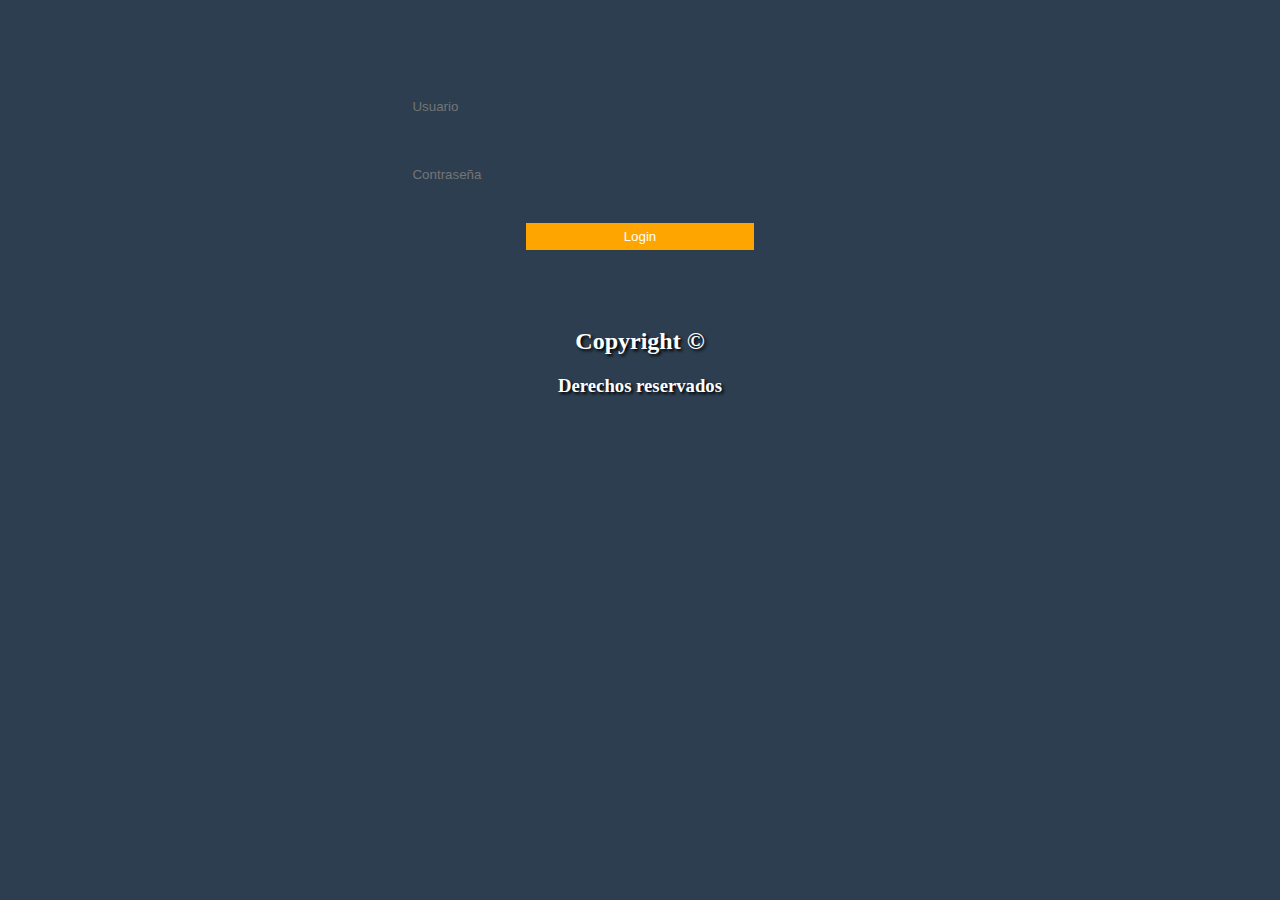
<file: appDiscos/index.html>
<!DOCTYPE html>
<html lang="es">
<head>
	<meta charset="UTF-8">
	<title>Spotify</title>
	<link rel="stylesheet" href="css/disco.css">
	<script src="js/jquery.js"></script>
	<script src="js/discos.js"></script>
</head>
<body>
	<section class="login">
		<input type="text" placeholder="Usuario">
		<input type="password" placeholder="Contraseña">
		<button> Login</button>
	</section>
	<footer>
		<h2>Copyright &copy</h2>
		<h3>Derechos reservados</h3>
	</footer>
</body>
</html>
</file>
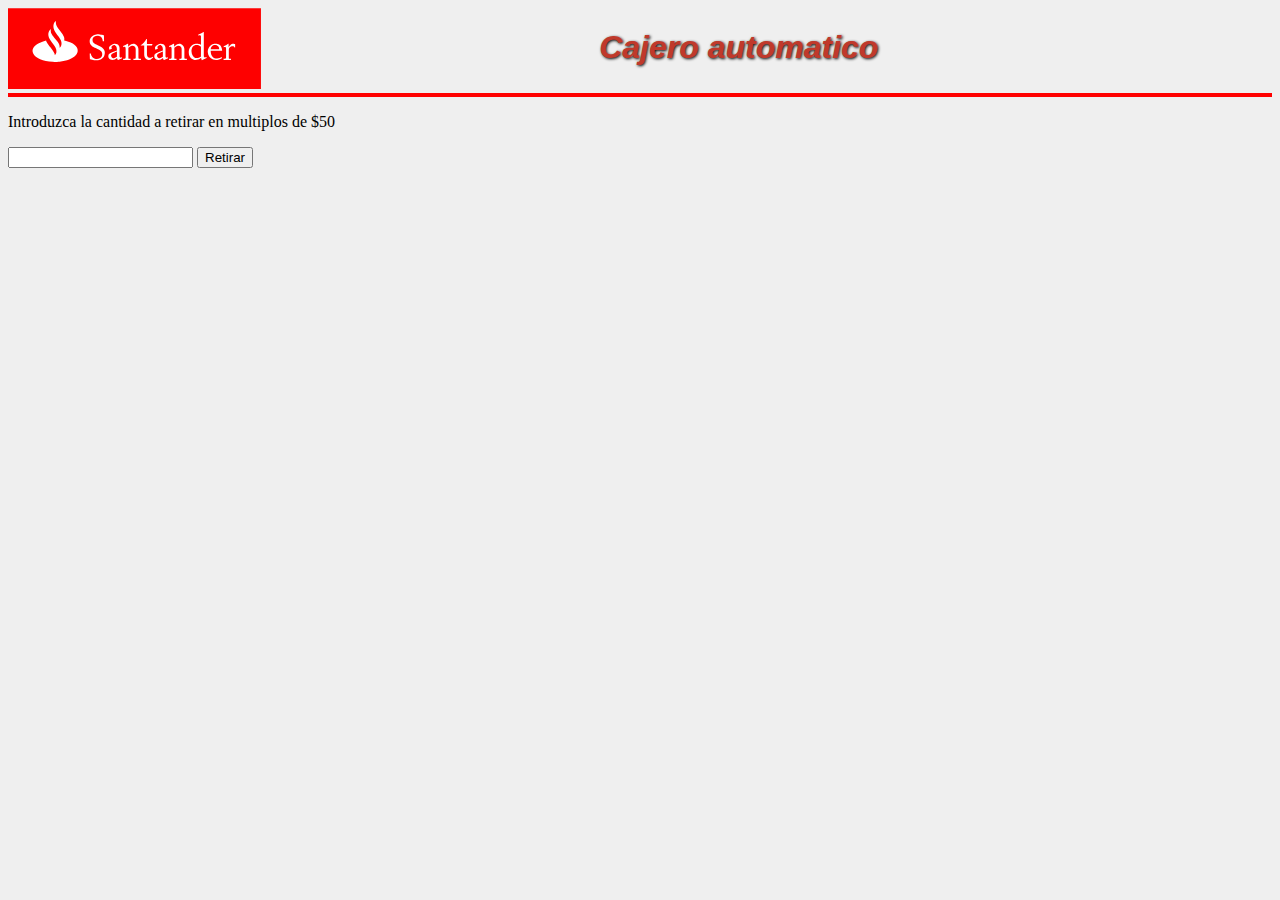
<file: cajero/index.html>
<!DOCTYPE html>
<html lang="es">
<head>
	<meta charset="UTF-8">
	<title>Cajero</title>
	<script src="jquery.js"></script>
	<script src="cajero.js"></script>
	<link rel="stylesheet" href="estilo.css">
</head>
<body>
	<header>
		<img src="logo.svg" alt="logo">
		<h1>Cajero automatico</h1>
	</header>
	<section class="datos">
		<p>Introduzca la cantidad a retirar en multiplos de $50</p>
		<input type="number">
		<button>Retirar</button>
	</section>
	<section class="billetes">
		<div class="mil"></div>
		<div class="quini"></div>
		<div class="dos"></div>
		<div class="cien"></div>
		<div class="cincu"></div>
	</section>
</body>
</html>
</file>
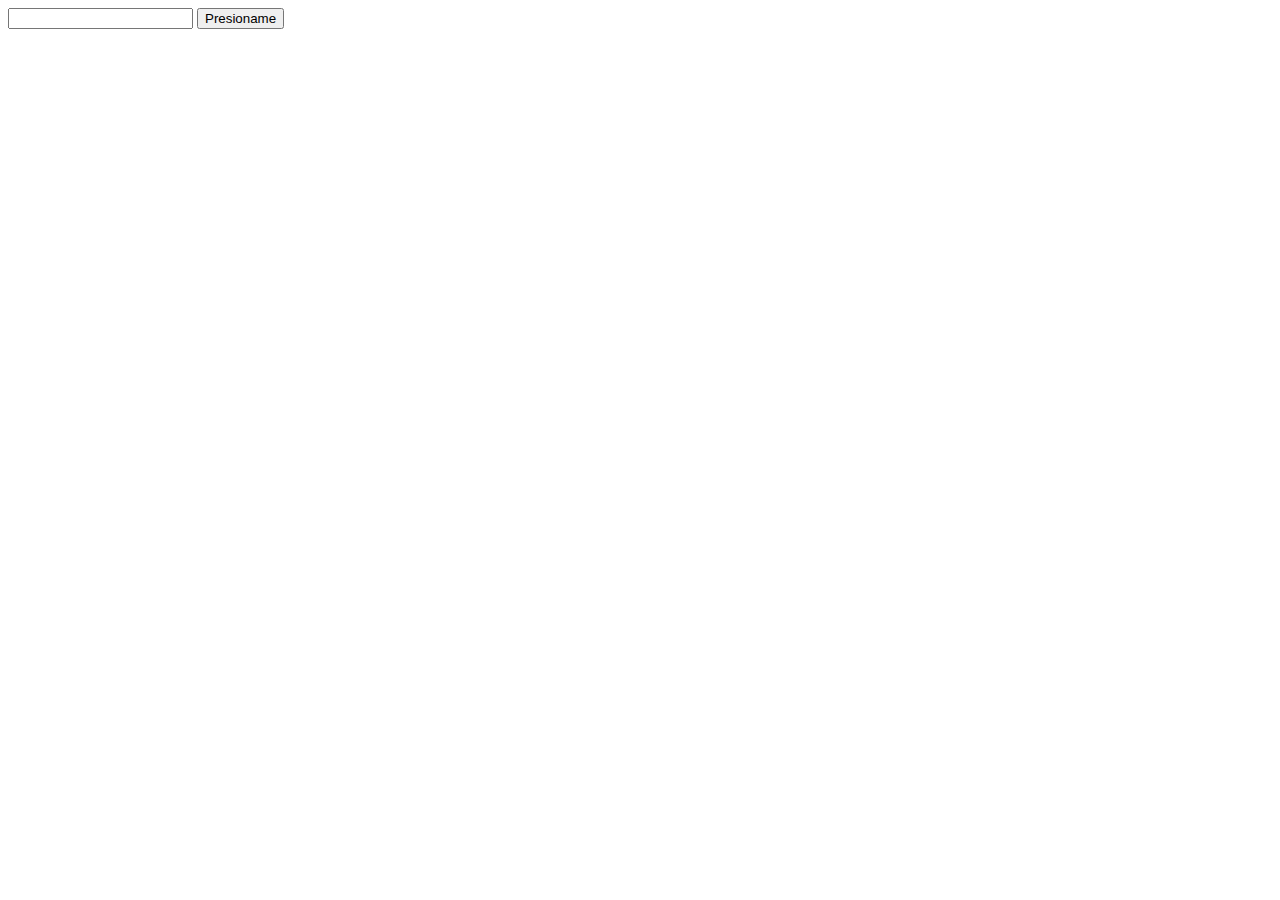
<file: ciclos/index.html>
<!DOCTYPE html>
<html lang="en">
<head>
	<meta charset="UTF-8">
	<title>Document</title>
	<script src="jquery.js"></script>
	<script src="ciclos.js"></script>
</head>
<body>
	<input type="text">
	<button>Presioname</button>
	<div>
		<h1></h1>
		<h2></h2>
		<h3></h3>
	</div>
</body>
</html>
</file>
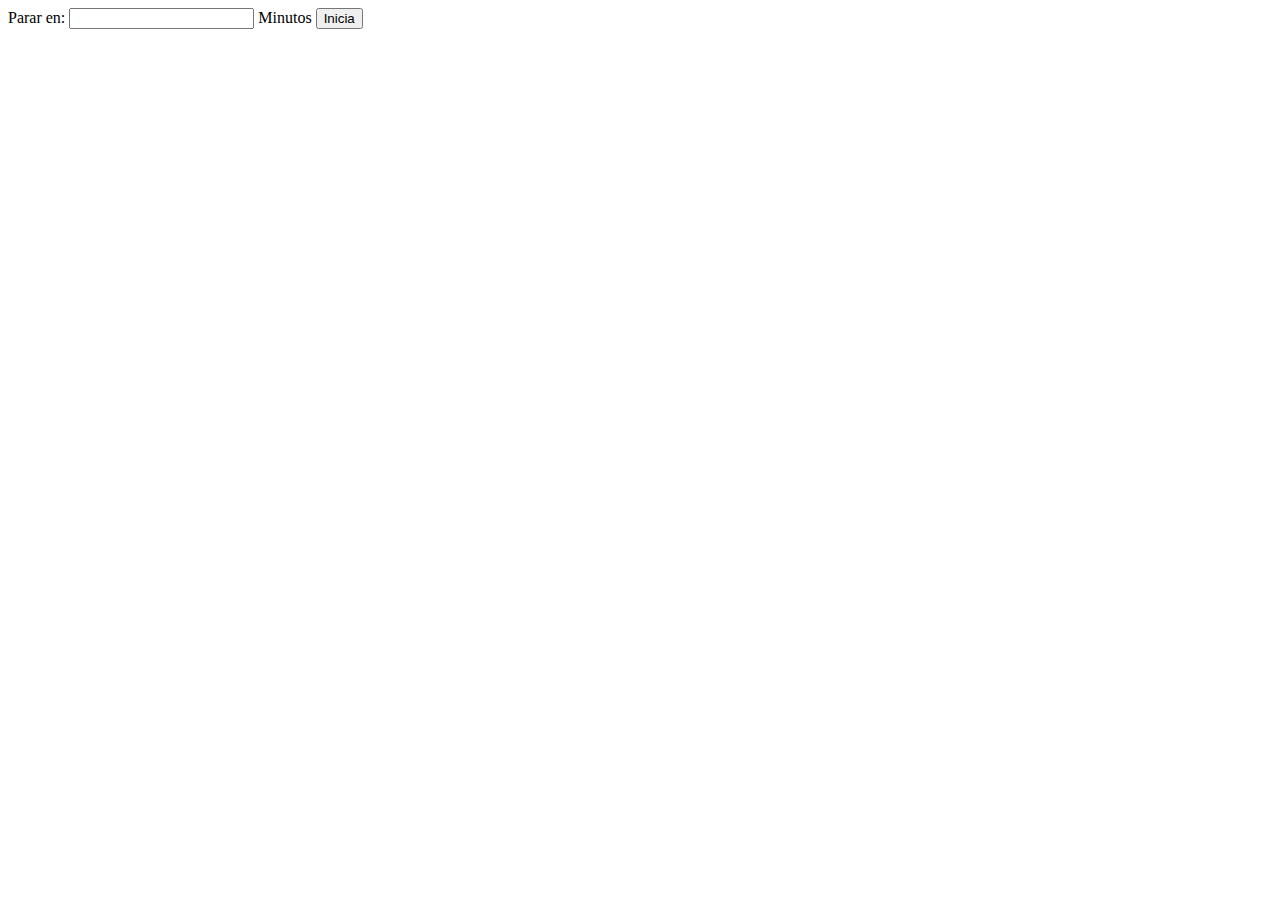
<file: cronometro/index.html>
<!DOCTYPE html>
<html lang="en">
<head>
	<meta charset="UTF-8">
	<title>Cronometro</title>
	<script src="jquery.js"></script>
	<script src="cronometro.js"></script>
</head>
<body>
	<label>Parar en: </label>
	<input type="number">
	<label>Minutos</label>
	<button>Inicia</button>
	<section class="tiempo">
		<div class="segundos"></div>
		<div class="minutos"></div>
	</section>
</body>
</html>
</file>
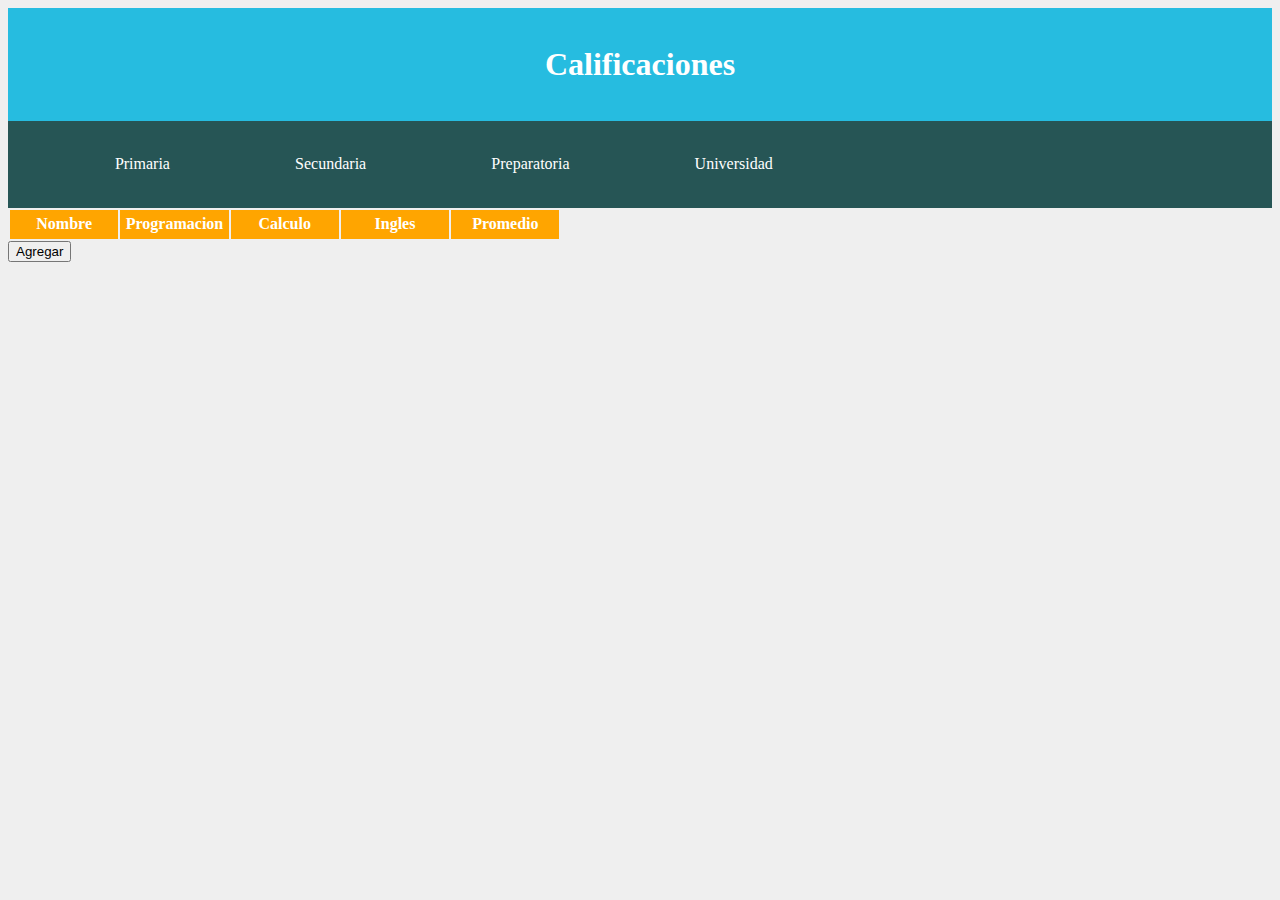
<file: graficas/index.html>
<!DOCTYPE html>
<html lang="es">
<head>
	<meta charset="UTF-8">
	<title>Graficas Calificaciones</title>
	<link rel="stylesheet" href="estilo.css">
	<script src="jquery.js"></script>
	<script src="cal.js"></script>
</head>
<body>
	<header>
		<h1>Calificaciones</h1>
	</header>
	<nav>
		<ul class="menuPrincipal">
			<li>Primaria</li>
			<li>Secundaria</li>
			<li>Preparatoria</li>
			<li>Universidad
					<ul>
						<li>Programacion</li>
						<li>Calculo</li>
						<li>Ingles</li>
					</ul>
		
			</li>
		</ul>
	</nav>

<section class="universidad">
	<table>
		<th>Nombre</th>
		<th>Programacion</th>
		<th>Calculo</th>
		<th>Ingles</th>
		<th>Promedio</th>
		
	
	

	</table>
	<button>Agregar</button>
</section>

<section class="graficas"></section>















</body>
</html>
</file>
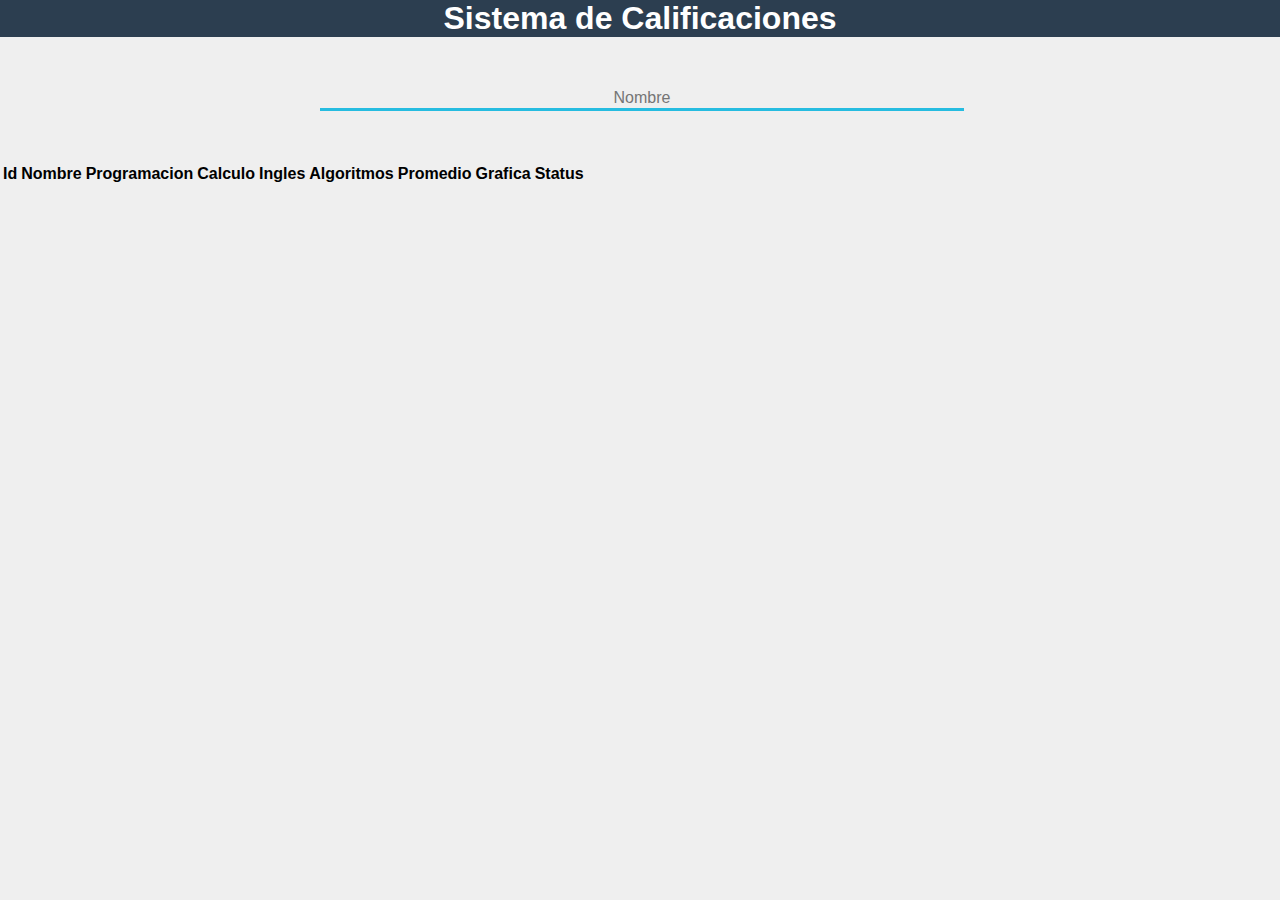
<file: miercoles06/index.html>
<!DOCTYPE html>
<html lang="en">
<head>
	<meta charset="UTF-8">
	<title>Objetos</title>
	<script src="jquery.js"></script>
	<script src="objetos.js"></script>
	<link rel="stylesheet" href="normalize.css">
	<link rel="stylesheet" href="estilo.css">
</head>
<body>
	<header>
		<h1>Sistema de Calificaciones</h1>
	</header>
	<section class="datos">
		<input type="text"  id="nombre" placeholder="Nombre" >
		<input type="text"  id="jc" placeholder="Programacion" class="inicio">
		<input type="text"  id="julian" placeholder="Calculo" class="inicio">
		<input type="text"  id="teacher" placeholder="Ingles" class="inicio">
		<input type="text"  id="daniel" placeholder="Algoritmos" class="inicio">
		<button class="inicio">Calificar</button>
	</section>
	<section class="tabla ">
		<table>
			<thead>
			<th>Id</th>
			<th>Nombre</th>
			<th>Programacion</th>
			<th>Calculo</th>
			<th>Ingles</th>
			<th>Algoritmos</th>
			<th>Promedio</th>
			<th>Grafica</th>
			<th>Status</th>
			</thead>
			<tbody>
				
			
			</tbody>
		</table>
	</section>
	<section class="promedioGral">
		<h2></h2>
	</section>

</body>
</html>
</file>
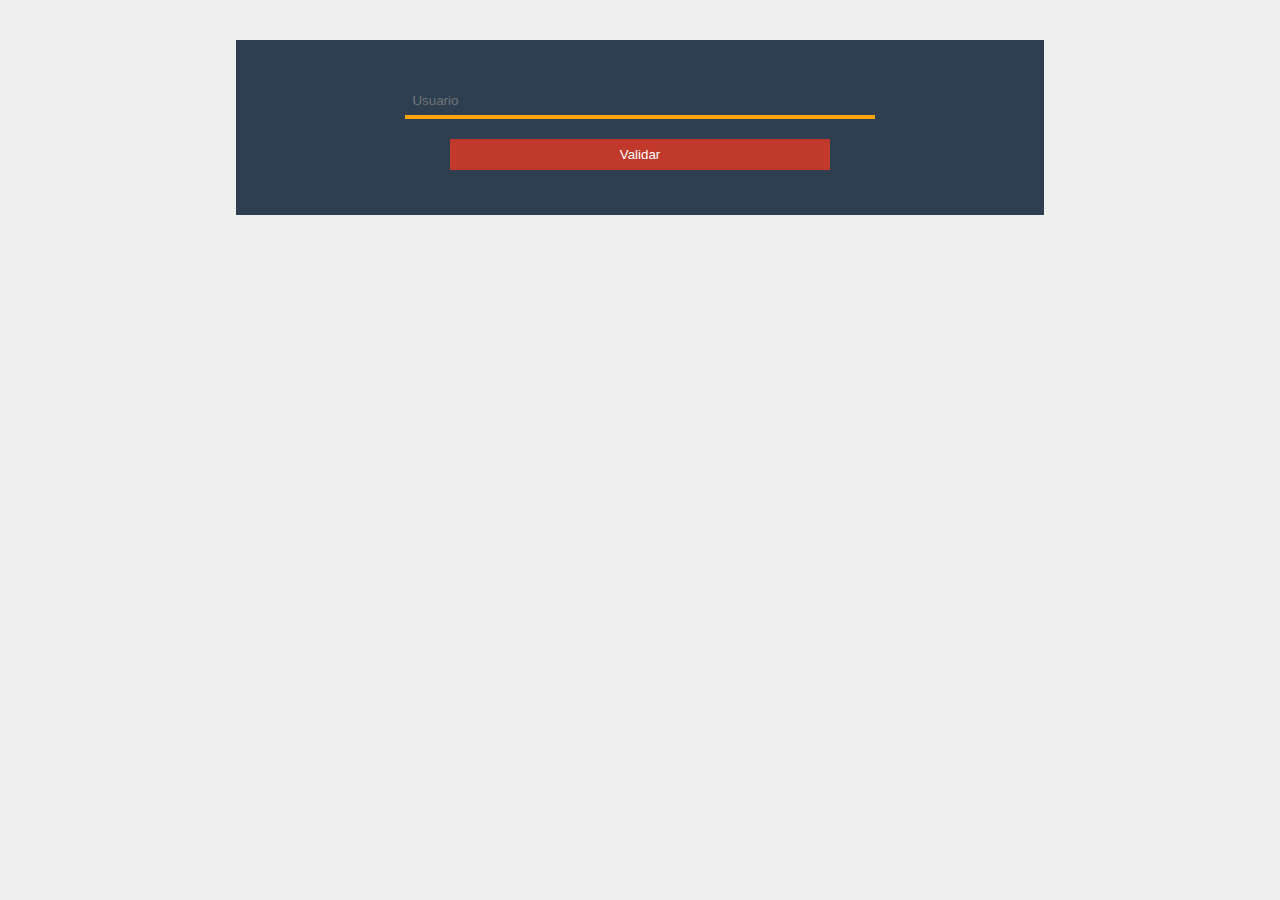
<file: validacion/index.html>
<!DOCTYPE html>
<html lang="en">
<head>
	<meta charset="UTF-8">
	<title>Validacion</title>
	<link rel="stylesheet" href="estilo.css">
	<script src="jquery.js"></script>
	<script src="valida.js"></script>
</head>
<body>
<div>
	
	<input type="text" placeholder="Usuario">
	<input type="number" placeholder="edad">
	<input type="password" placeholder="password">
	<input type="email" placeholder="email">
	<button>Validar</button>
</div>
</body>
</html>
</file>
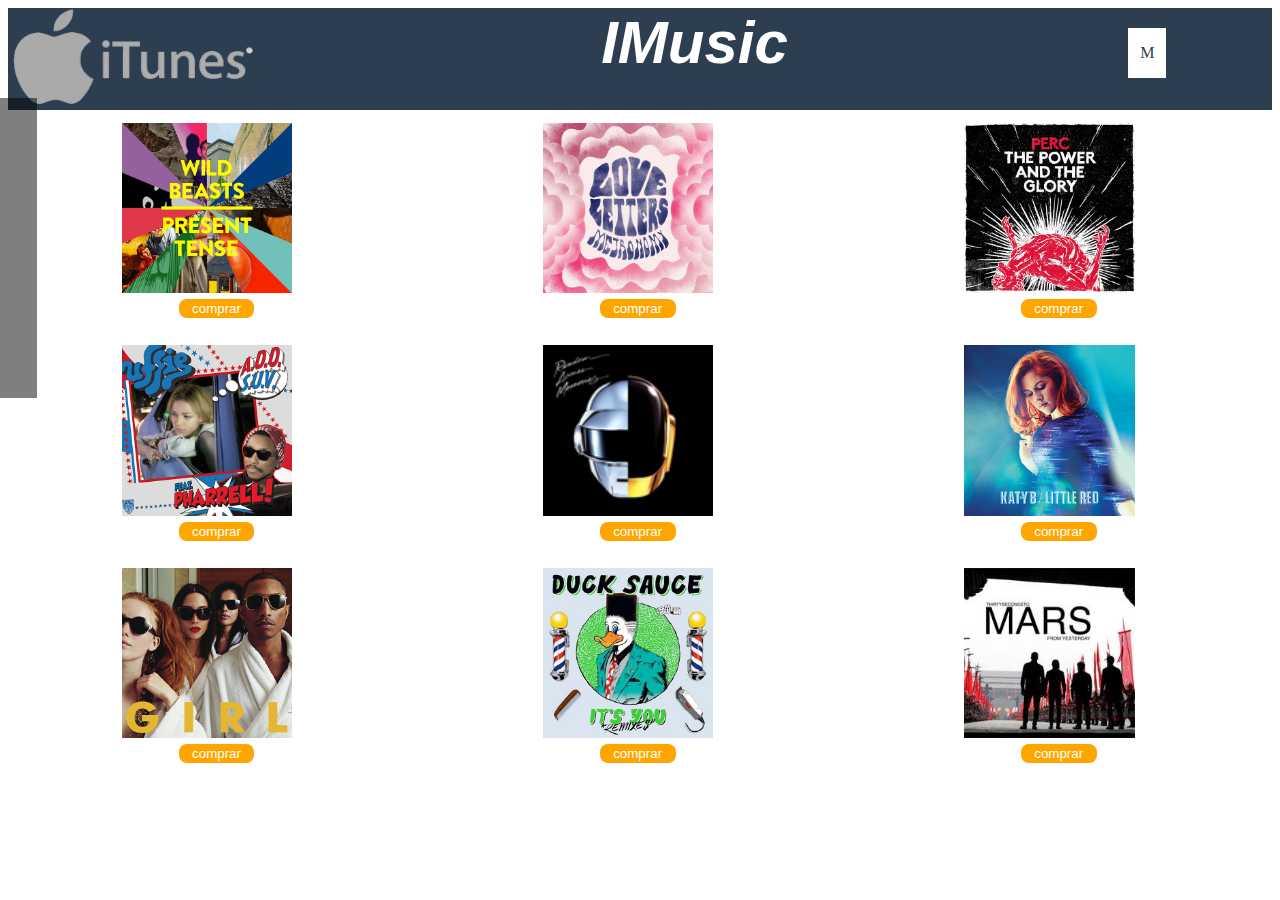
<file: appDiscos/paginas/portada.html>
<!DOCTYPE html>
<html lang="es">
<head>
	<meta charset="UTF-8">
	<title>Discos</title>
	<link rel="stylesheet" href="../css/portada.css">
	<script src="../js/jquery.js"></script>
	<script src="../js/discos.js"></script>
</head>
<body>
	<header>
		<img src="../img/logo.png" alt="logo">
		<h1>IMusic</h1>
		<div class="menu">
			<p class="iconMenu">M</p>
		</div>
	</header>
	<nav>
		<ul>
			<li>Discos</li>
			<li>Perfil</li>
			<li>Configuraciones</li>
			<li>Salir</li>
		</ul>
	</nav>
	<section class="portadaDiscos">
	<div>
	<img src="../img/disco1.jpg" data-disco="wildBest">
	<button data-precio="500">comprar</button>
	</div>
	
	<div>
	<img src="../img/disco2.jpeg" data-disco="loveLetters">
	<button data-precio="350">comprar</button>
	</div>
	
	<div>
	<img src="../img/disco3.jpg" data-disco="">
	<button data-precio="450">comprar</button>
	</div>
	
	<div>
	<img src="../img/disco4.jpg" data-disco=""><button data-precio="400">comprar</button></div>
	<div>
	<img src="../img/disco5.png" data-disco=""><button data-precio="120">comprar</button></div>
	<div>
	<img src="../img/disco6.jpg" data-disco=""><button data-precio="50">comprar</button></div>
	<div>
	<img src="../img/disco7.png" data-disco=""><button data-precio="380">comprar</button></div>
	<div>
	<img src="../img/disco8.jpg" data-disco=""><button data-precio="240">comprar</button></div>
	<div>
	<img src="../img/discos9.jpg" data-disco=""><button data-precio="1200">comprar</button></div>
		
		
		
		
		
		
	</section>

	<section class="play">
		<figure></figure>
		<article class="playlist"></article>
	</section>

	<table>
		<th>Nombre</th>
		<th>Precio</th>
		<th>Quitar</th>
	</table>
	<div class="total">
		<h2></h2>
	</div>
</body>
</html>
</file>
<file: appDiscos/css/disco.css>
body
{
	background: #2c3e50;	
}

section
{
	display: block;
	margin: 20px auto;
	padding: 3% 1%;
	width: 90%;
}

input
{
	background: #2c3e50;
	border: none;
	display: block;
	margin: 30px auto;
	padding: 1%;
	width: 40%;
}

.linea
{
	border-bottom: 3px solid #27ae60;
	transition: all 1s;	
}


footer
{
	color: #fff;
	text-align: center;
	text-shadow: 2px 2px 3px black;
}

button
{
	background: orange;
	border: none;
	color: #fff;
	display: block;
	margin: 20px auto;
	padding: .5%;
	width: 20%;
}
</file>
<file: cajero/estilo.css>
body
{
	background: #efefef;

}

header
{
	border-bottom: 4px solid red;
}

header img
{
	width: 20%;
	display: inline-block;
}

header h1
{
	width: 75%;
	display: inline-block;
	text-align: center;
	text-shadow: 1px 1px 3px black;
	vertical-align: top;
	color: #c0392b;
	font-family: arial;
	font-style: italic;

}
div.billetes div
{
	width: 18%;
	display: inline-block;
}

div.billetes div img
{
	width: 90%;
	margin: -10px 5%;
}
</file>
<file: graficas/estilo.css>
body
{
	background: #efefef;
}

header
{
	background: #26bce0;
	color:#fff;
	text-align: center;
}

header h1
{
	margin:0;
	padding:3%;
}

nav
{
	background: #265555;
	position:relative;
	padding:.5%;
}


nav ul.menuPrincipal li
{
 display: inline-block;
 color:#fff;
 margin: 1% 5%;
}

ul.menuPrincipal ul
{
	position:absolute;
	background: #265555;
	margin:.2%;
	padding: 0;
	border: 3px solid orange;
	border-radius: 10px;
	display: none;
}

ul.menuPrincipal ul li
{	
	display: block;
	padding:4%;
	margin: 2%;
}



ul.menuPrincipal li:hover > ul
{
	display: block;
}

th
{
	background: orange;
	color: #fff;
	text-align: center;
	width: 18%;
	padding:1%; 
}
td input
{
	width: 50%;
	display: block;
	margin: 1% auto;
	border: none;
	border-bottom: 2px solid black;
	background: #efefef;
}
</file>
<file: miercoles06/estilo.css>
body
{
	background-color: #efefef;

}

header
{
	background-color:#2c3e50;
}

h1
{
	color:#fff;
	text-align: center;
	margin: 0;
}

section.datos input
{
	background-color: #efefef;
	border:none;
	width: 50%;
	margin: 4% 25%;
	text-align: center;
	border-bottom: 3px solid #26bce0;
}

section.datos input:focus
{
	border-bottom:3px solid #c0392b;
	transition: all .5s;
}



.inicio
{
	display: none;
}

.error
{
	border:3px solid red !important;	
}
</file>
<file: validacion/estilo.css>
body
{
	background: #efefef;
}

div
{
	width: 60%;
	display:  block;
	margin: 40px auto;
	background: #2c3e50;
	padding:2%;
}

input
{
	color:#fff;
	display: block;
	margin: 20px auto;
	width: 60%;
	padding: 1%;
	border: none;
	background:#2c3e50;
	border-bottom: 4px solid orange; 

}


button
{
	background: #c0392b;
	color: #fff;
	width: 50%;
	display: block;
	margin:20px auto;
	padding: 1%;
	border:none;
}


input[type=number],input[type=password],input[type=email]
{
	display: none;
}
</file>
<file: appDiscos/css/portada.css>
header
{
	background: #2c3e50;
	color: #fff;
}

header img
{
	width: 20%;
	display: inline-block;
}

header h1
{
	width: 68%;
	display: inline-block;
	text-align: center;
	vertical-align: top;
	margin: 0;
	font-size: 60px;
	font-style: italic;
	font-family: arial;
}

header div.menu
{
	width: 3%;
	display:  inline-block;
	background:#fff;
	color:#2c3e50;
	text-align: center;
	vertical-align:  top;
	margin-top: 20px;
}
nav ul li
{
	list-style: none;
	padding: 1%;
	margin: 3px 0;
	border-bottom: 1px solid rgba(0,0,0,.5);
	width: 10%;
}

ul
{
	margin: 0;
	padding: 0;
}

nav 
{	
	background: rgba(0,0,0,.5);
	color: #fff;
	height: 300px;
	left: -350px;
	position: absolute;
	top: 90px;
	width: 30%;
	transition: all 2s;
}

body
{
	position: relative;
}

section.portadaDiscos div
{
	width: 15%;
	display: inline-block;
	margin: 1% 9%;
	cursor:pointer;
}

section.portadaDiscos img
{
	width: 90%;
}

.muestraMenu
{
	left:0;
	transition: all 2s;
}

section.portadaDiscos button
{
	display: block;
	padding: 1%;
	background: orange;
	color:#fff;
	border:none;
	width: 40%;
	margin:1% auto;
	border-radius: 8px;
}

table 
{
	display: none;
}

.desabilitado
{
	background: rgba(0,0,0,.5) !important;
}
</file>
